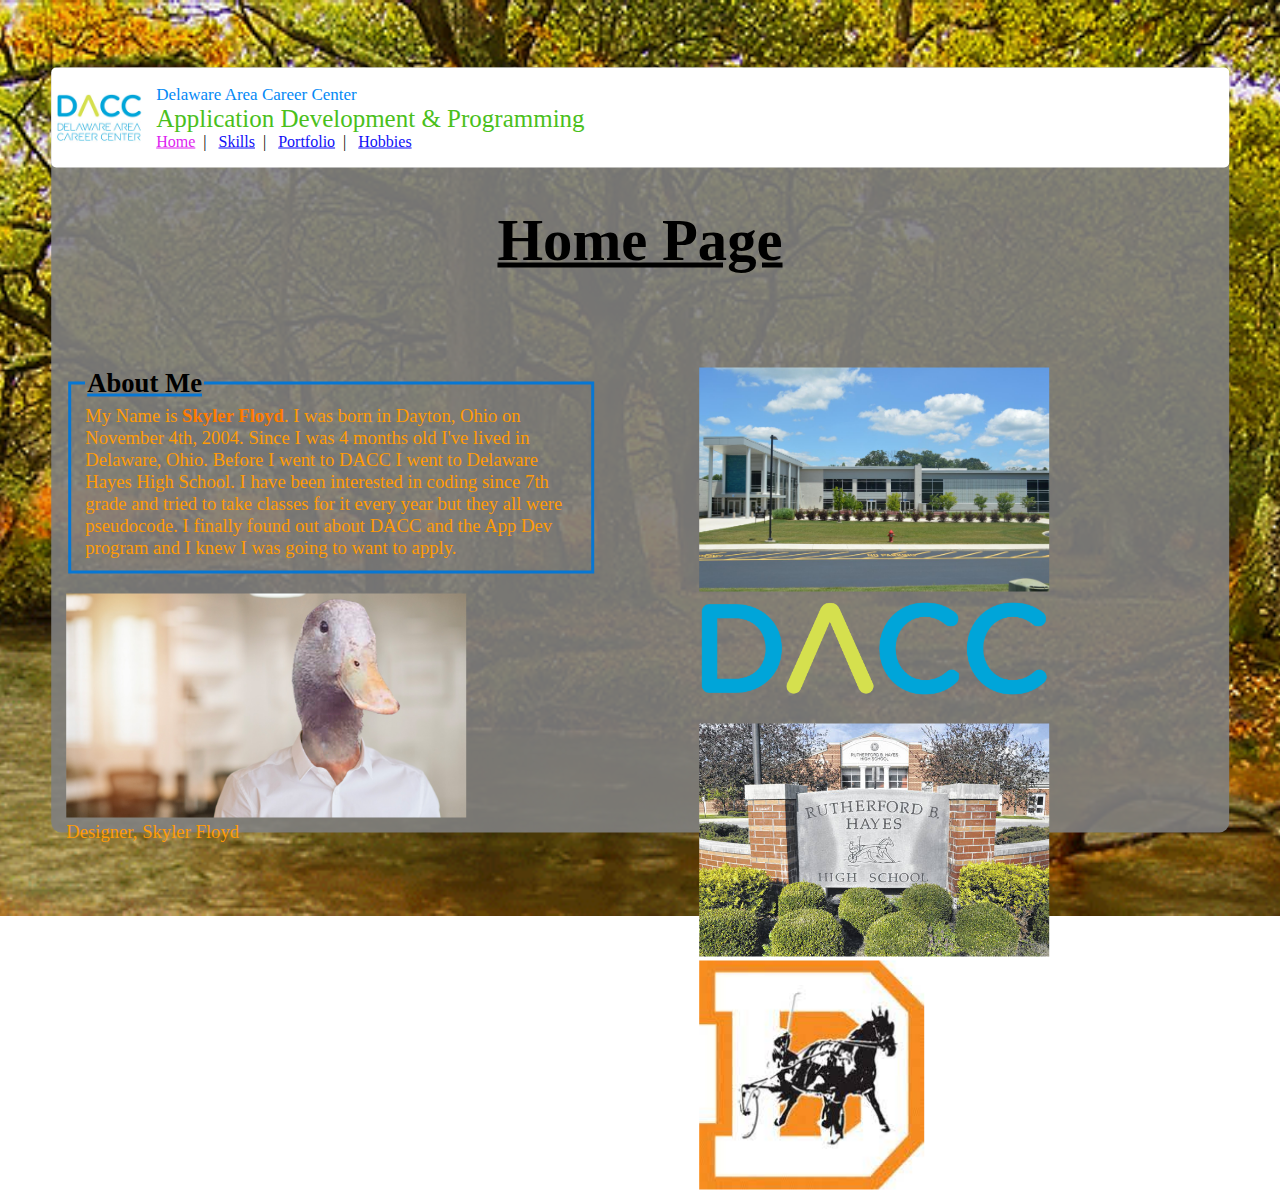
<file: index.html>
<!DOCTYPE html>
<html>
    <head>
        <title>Home Page</title>
        <link rel="stylesheet" href="scripts/css/style.css">
    </head>
    <body>
        <div id="box1" class="box">
            <ul class="ulnav">
                <table>
                    <td>
                        <img src="images/dacclogo.jpg" width="90px">
                    </td>
                    <td>
                        &nbsp;
                        <span id="dacc">Delaware Area Career Center</span><br>&nbsp;
                        <span id="lab">Application Development & Programming</span><br>&nbsp;
                        <a href="index.html" class="active">Home</a>&nbsp; | &nbsp;
                        <a href="skills.html" class="nav">Skills</a>&nbsp; | &nbsp;
                        <a href="portfolio.html" class="nav">Portfolio</a>&nbsp; | &nbsp;
                        <a href="hobbies.html" class="nav">Hobbies</a>
                    </td>
                </table>
            </ul>       
            <h1>Home Page</h1>
            <br><br><br>
            <div id="abme" class="box">
                <fieldset>
                    <legend id="abmehead">About Me</legend>
                    My Name is <span class="standout">Skyler Floyd</span>. I was born in Dayton, Ohio on November 4th, 2004.
                    Since I was 4 months old I've lived in Delaware, Ohio.
                    Before I went to DACC I went to Delaware Hayes High School. 
                    I have been interested in coding since 7th grade and tried to take classes for it every year but they all were pseudocode.
                    I finally found out about DACC and the App Dev program and I knew I was going to want to apply.
                </fieldset>
                <img src="images/defme.jpg" width="400px" style="position: relative; top: 20px;">
                <p id="me">Designer, Skyler Floyd</p>
            </div>
            <div id="pics1">
                <img src="images/daccoutside.jpg" width="350px">
                <img src="images/dacclogo2.png" width="350px"><br><br>
                <img src="images/hayeshsfront.jpg" width="350px">
                <img src="images/delawarelogo.jpg" width="225px">
            </div>
        </div>
        <div id="container"></div>
    </Body>
</html>
</file>
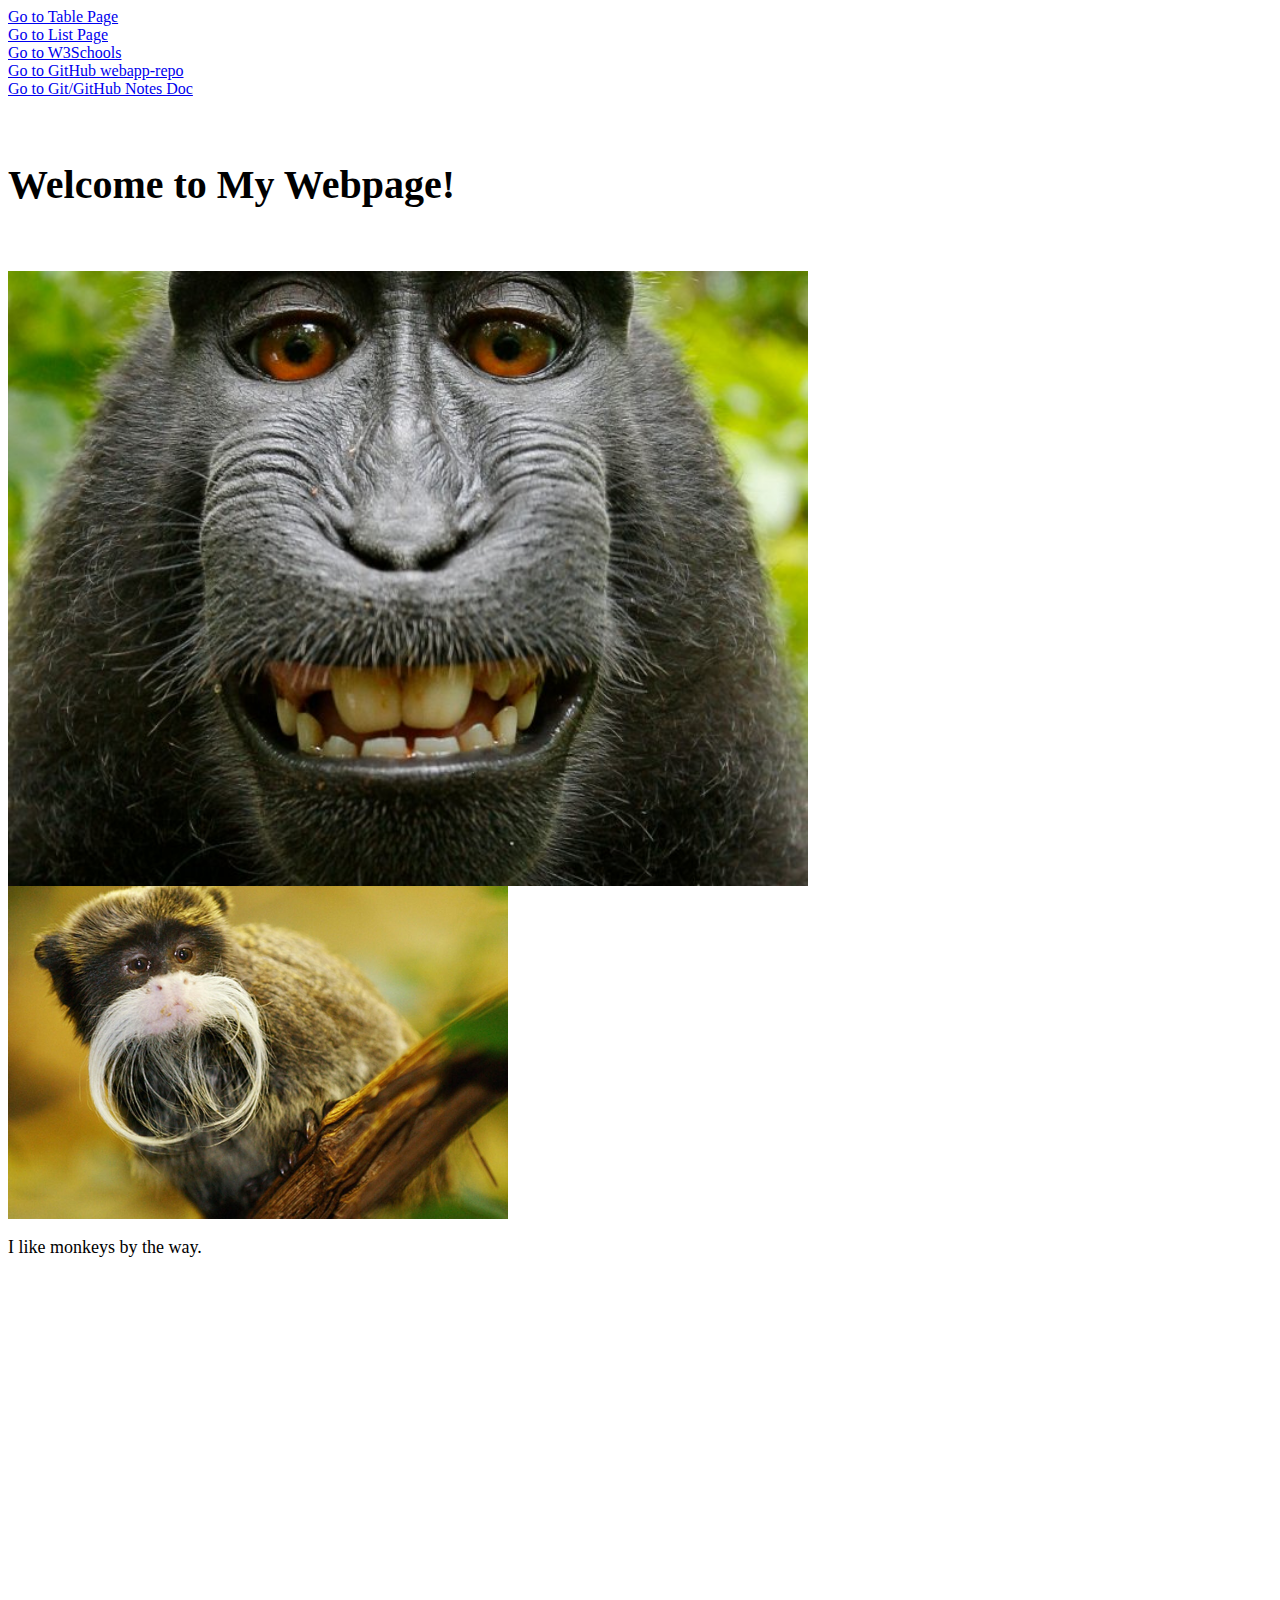
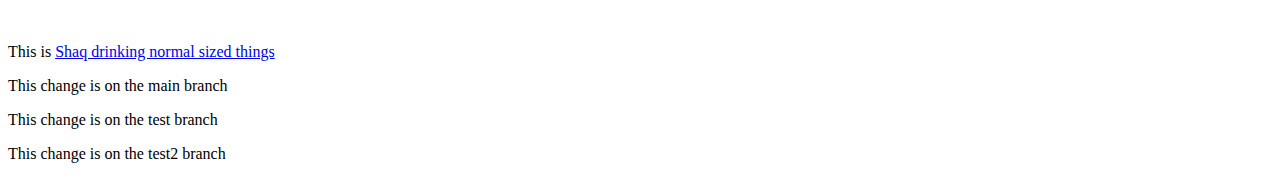
<file: projects/First Website/index.html>
<html>
    <head>
        <title>Home Page</title>
    </head>
    <body>
        <a href="table.html">Go to Table Page</a>
        <br>
        <a href="list.html">Go to List Page</a>
        <br>
        <a href="https://www.w3schools.com/" target="_blank">Go to W3Schools</a>
        <br>
        <a href="https://github.com/IEatChapstick/webapp-repo" target="_blank">Go to GitHub webapp-repo</a>
        <br>
        <a href="https://docs.google.com/document/d/13b9U4rBdtV-FUfjha1r5uVrSPVA3M78EyNGoGwmFIfQ/edit" target="_blank">Go to Git/GitHub Notes Doc</a>
        <br><br><br>
        <h1 style="font-size: 40px;">Welcome to My Webpage!</h1>
        <br><br>
        <img src="images/smilemonkeyselfie.jpg" alt="Monkey taking a selfie" style="width: 800px;"/>
        <img src="images/beardmonkey.jpg" alt="Monkey with a cool beard" style="width: 500px;"/>
        <p style="font-size: 18px;">I like monkeys by the way.</p>
        <br><br>
        <iframe width="560" height="315" src="https://www.youtube.com/embed/RfeVPxdSwaM" title="YouTube video player" frameborder="0" allow="accelerometer; autoplay; clipboard-write; encrypted-media; gyroscope; picture-in-picture" allowfullscreen></iframe>
        <p>This is <a href="https://www.youtube.com/watch?v=RfeVPxdSwaM" target="_blank">Shaq drinking normal sized things</a></p>
        <p>This change is on the main branch</p>
        <p>This change is on the test branch</p>
        <p>This change is on the test2 branch</p>
    </body>
</html>
</file>
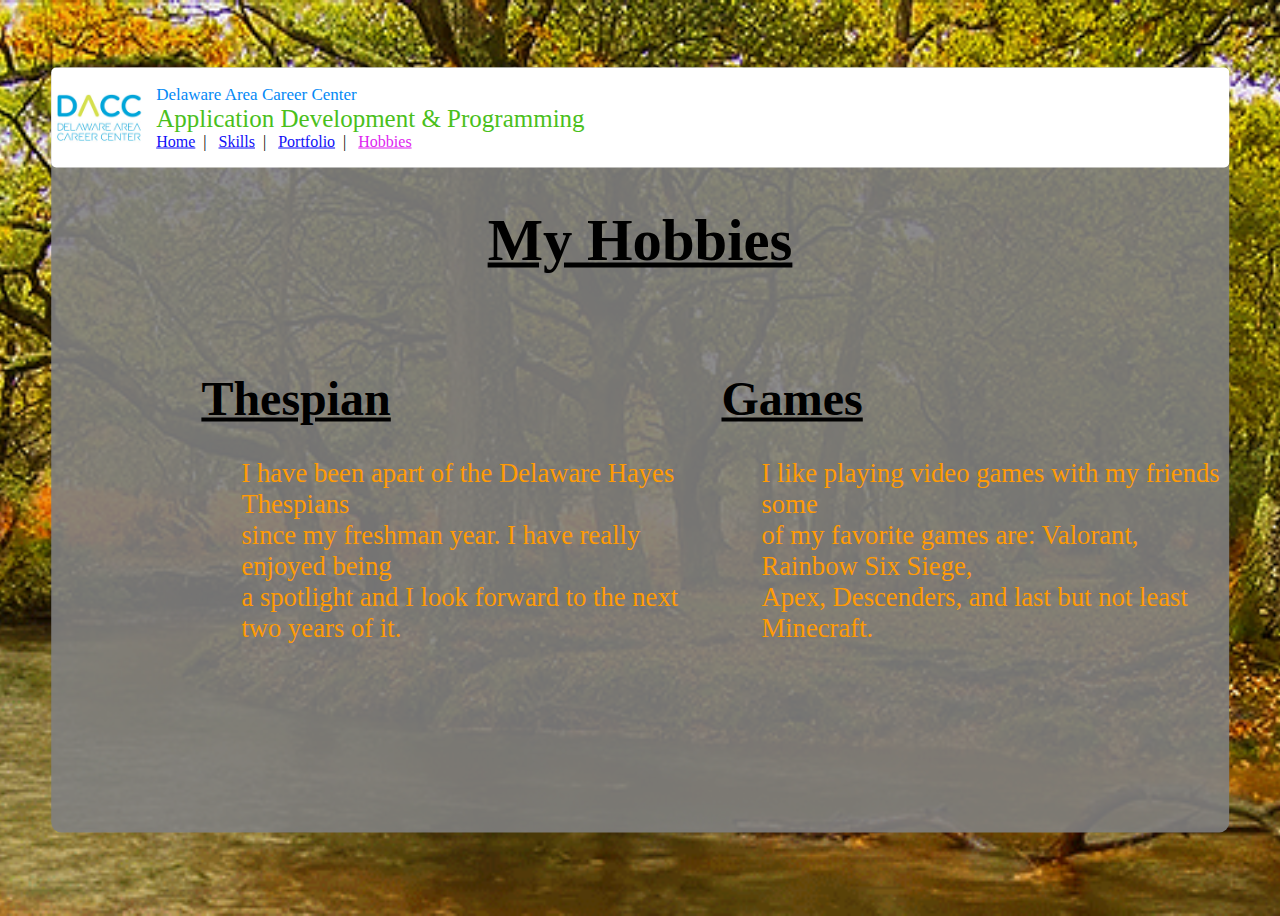
<file: hobbies.html>
<!DOCTYPE html>
<html>
    <head>
        <title>Hobbies Page</title>
        <link rel="stylesheet" href="scripts/css/style.css">
    </head>
    <body>
        <div id="box1" class="box">
            <ul class="ulnav">
                <table>
                    <td>
                        <img src="images/dacclogo.jpg" width="90px">
                    </td>
                    <td>
                        &nbsp;
                        <span id="dacc">Delaware Area Career Center</span><br>&nbsp;
                        <span id="lab">Application Development & Programming</span><br>&nbsp;
                        <a href="index.html" class="nav">Home</a>&nbsp; | &nbsp;
                        <a href="skills.html" class="nav">Skills</a>&nbsp; | &nbsp;
                        <a href="portfolio.html" class="nav">Portfolio</a>&nbsp; | &nbsp;
                        <a href="hobbies.html" class="active">Hobbies</a>
                    </td>
                </table>
            </ul>       
            <h1>My Hobbies</h1>
            <br><br><br>
            <table class="table2">
                <tr>
                    <td><span class="header">Thespian</span><br>
                        <ul class="txt">
                            <li class="hobtxt"><span>I have been apart of the Delaware Hayes Thespians<br>
                            since my freshman year. I have really enjoyed being<br>
                            a spotlight and I look forward to the next two years of it.</span>
                            </li>
                        </ul>
                    </td>
                    <td><span class="header">Games</span><br>
                        <ul class="txt">
                            <li class="hobtxt">I like playing video games with my friends some<br>
                            of my favorite games are: Valorant, Rainbow Six Siege,<br>
                            Apex, Descenders, and last but not least Minecraft.
                            </li>
                        </ul>
                    </td>
                </tr>
            </table>
        </div>
        <div id="container"></div>
    </body>
</html>
</file>
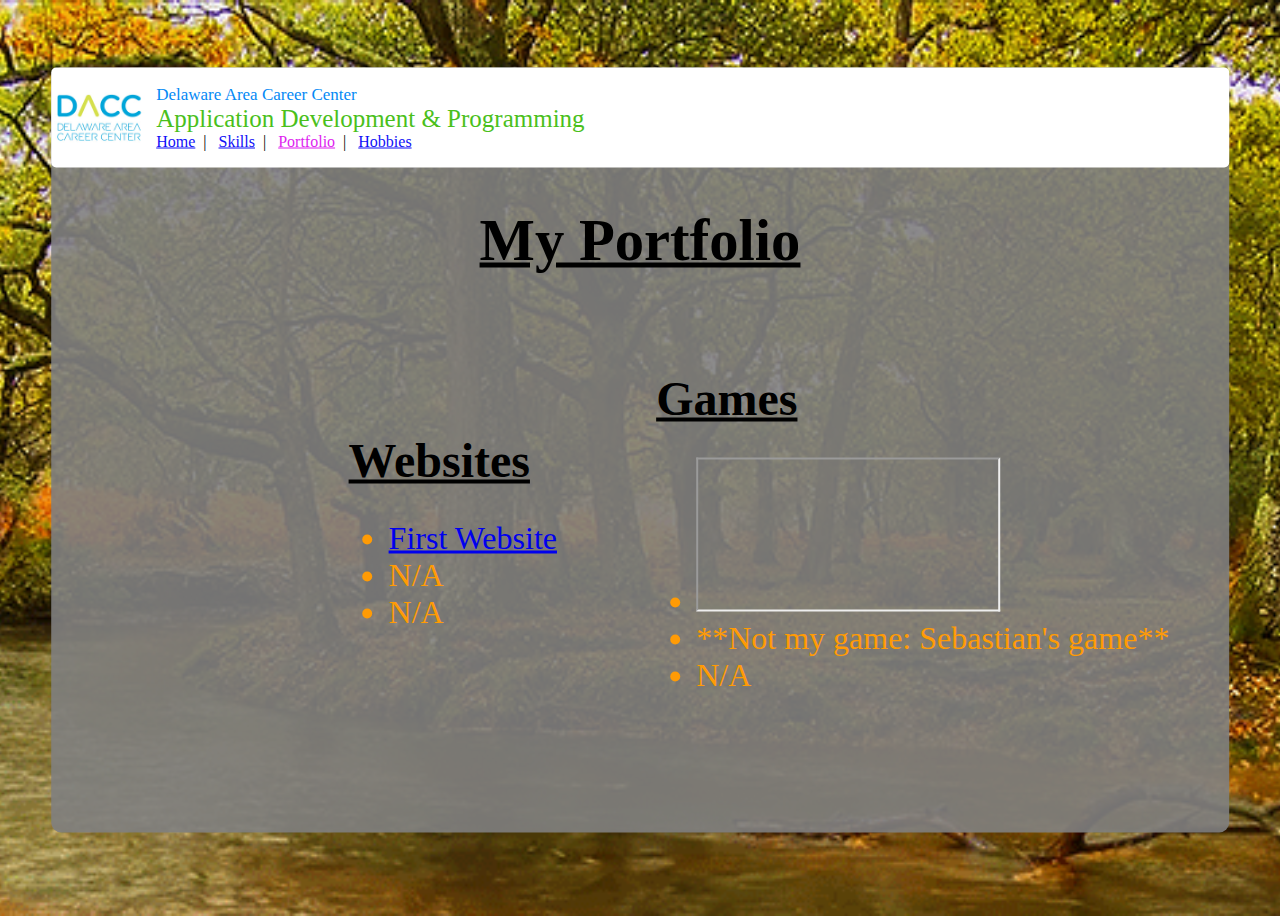
<file: portfolio.html>
<!DOCTYPE html>
<html>
    <head>
        <title>Portfolio Page</title>
        <link rel="stylesheet" href="scripts/css/style.css">
    </head>
    <body>
        <div id="box1" class="box">
            <ul class="ulnav">
                <table>
                    <td>
                        <img src="images/dacclogo.jpg" width="90px">
                    </td>
                    <td>
                        &nbsp;
                        <span id="dacc">Delaware Area Career Center</span><br>&nbsp;
                        <span id="lab">Application Development & Programming</span><br>&nbsp;
                        <a href="index.html" class="nav">Home</a>&nbsp; | &nbsp;
                        <a href="skills.html" class="nav">Skills</a>&nbsp; | &nbsp;
                        <a href="portfolio.html" class="active">Portfolio</a>&nbsp; | &nbsp;
                        <a href="hobbies.html" class="nav">Hobbies</a>
                    </td>
                </table>
            </ul>
            <h1>My Portfolio</h1>
            <br><br><br>
            <table class="table1">
                <tr>
                    <td><span class="header">Websites</span><br>
                        <ul class="txt">
                            <li><a href="projects/First Website/index.html" target="_blank">First Website</a></li>
                            <li>N/A</li>
                            <li>N/A</li>
                        </ul>
                    </td>
                    <td><span class="header">Games</span><br>
                        <ul class="txt">
                            <li><iframe src="https://pig-game22.netlify.app"></iframe></li>
                            <li>**Not my game: Sebastian's game**</li>
                            <li>N/A</li>
                        </ul>

                    </td>
                </tr>
            </table>
        </div>
        <div id="container"></div>
    </Body>
</html>
</file>
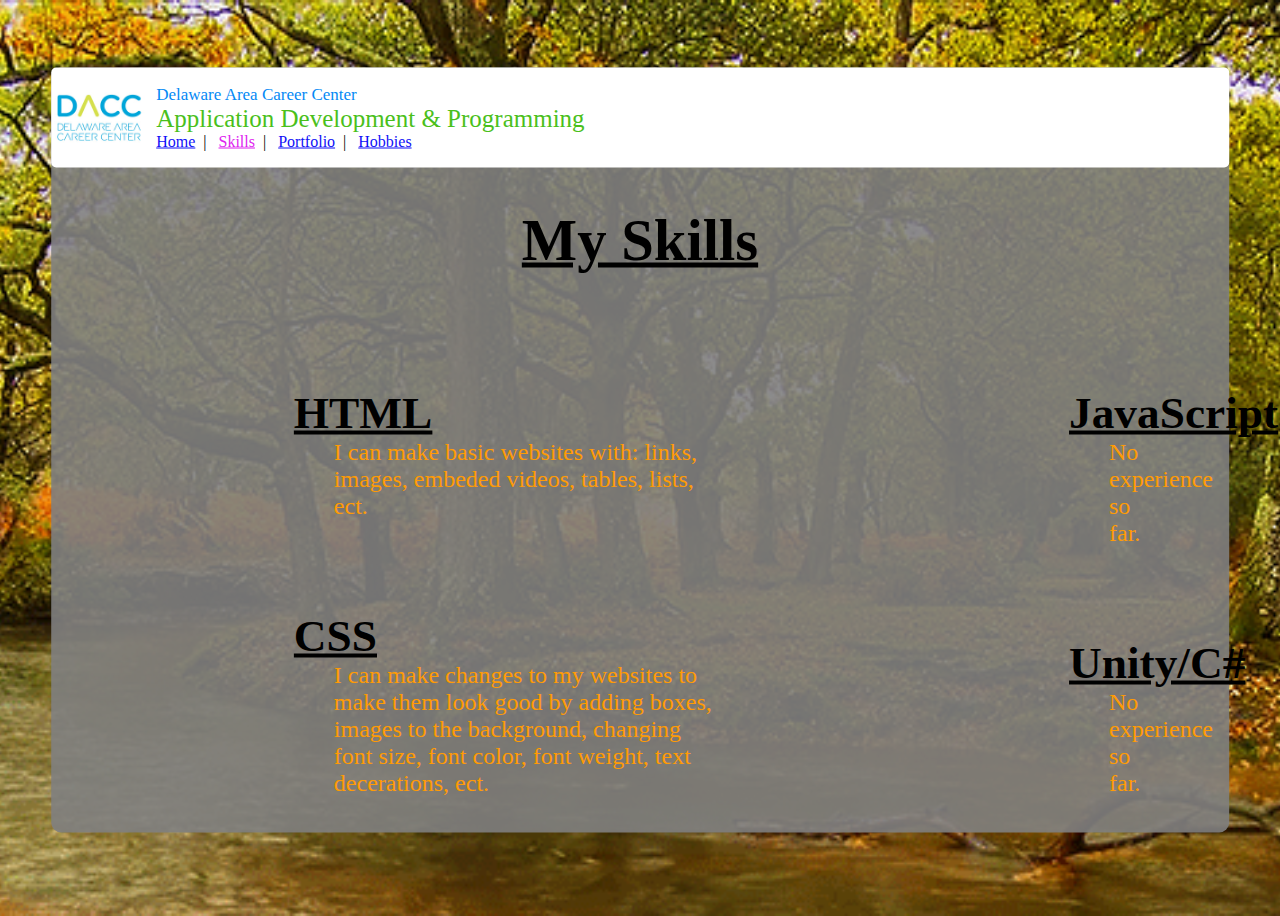
<file: skills.html>
<!DOCTYPE html>
<html>
    <head>
        <title>Skills Page</title>
        <link rel="stylesheet" href="scripts/css/style.css">
    </head>
    <body>
        <div id="box1" class="box">
            <ul class="ulnav">
                <table>
                    <td>
                        <img src="images/dacclogo.jpg" width="90px">
                    </td>
                    <td>
                        &nbsp;
                        <span id="dacc">Delaware Area Career Center</span><br>&nbsp;
                        <span id="lab">Application Development & Programming</span><br>&nbsp;
                        <a href="index.html" class="nav">Home</a>&nbsp; | &nbsp;
                        <a href="skills.html" class="active">Skills</a>&nbsp; | &nbsp;
                        <a href="portfolio.html" class="nav">Portfolio</a>&nbsp; | &nbsp;
                        <a href="hobbies.html" class="nav">Hobbies</a>
                    </td>
                </table>
            </ul>
            <h1>My Skills</h1>
            <br><br><br>
            <table border="0" width="100%">
                <tr valign="top">
                    <td class="txtbox">
                        <div id="half1">
                            <dl>
                                <dt class="head">HTML</dt>
                                <dd class="bodytxt">
                                    I can make basic websites with: links, images, embeded videos, tables, lists, ect.
                                </dd>
                                <br><br><br><br><br>
                                <dt class="head">CSS</dt>
                                <dd class="bodytxt">
                                    I can make changes to my websites to make them look good by adding boxes, images to the background, changing font size,
                                    font color, font weight, text decerations, ect.
                                </dd>
                            </dl>
                        </div>
                    </td>
                    <td>
                        <div id="half2">
                            <dl>
                                <dt class="head">JavaScript</dt>
                                <dd class="bodytxt">
                                    No experience so far.
                                </dd>
                                <br><br><br><br><br>
                                <dt class="head">Unity/C#</dt>
                                <dd class="bodytxt">
                                    No experience so far.
                                </dd>
                            </dl>
                        </div>
                    </td>
                </tr>
            </table>
        </div>
        <div id="container"></div>
    </Body>
</html>
</file>
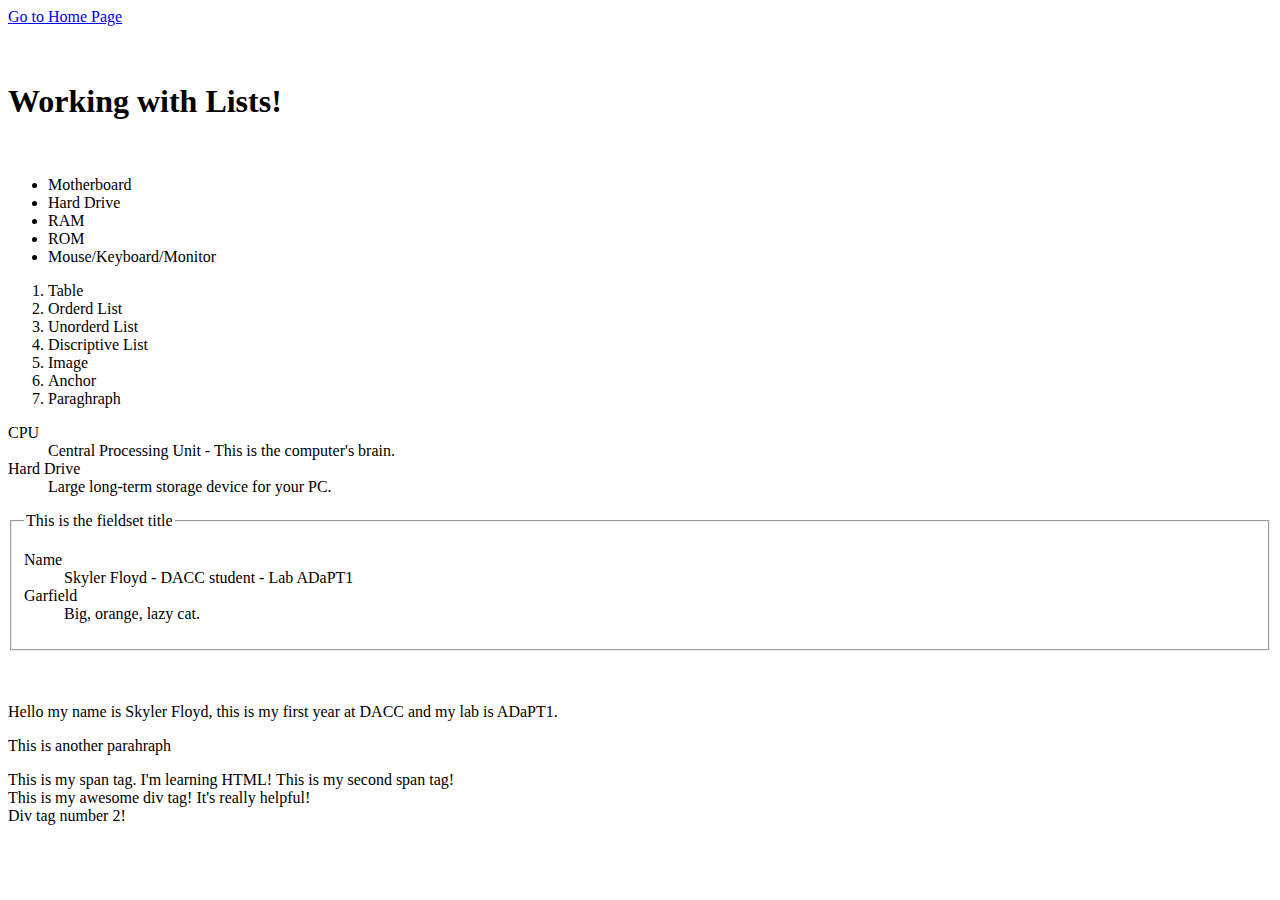
<file: projects/First Website/list.html>
<html>
    <head>
        <title>Lists</title>
    </head>
    <body>
        <a href="index.html">Go to Home Page</a>
        <br><br><br>
        <h1>Working with Lists!</h1>
        <br>
        <ul>
            <li>Motherboard</li>
            <li>Hard Drive</li>
            <li>RAM</li>
            <li>ROM</li>
            <li>Mouse/Keyboard/Monitor</li>
        </ul>
        <ol>
            <li>Table</li>
            <li>Orderd List</li>
            <li>Unorderd List</li>
            <li>Discriptive List</li>
            <li>Image</li>
            <li>Anchor</li>
            <li>Paraghraph</li>
        </ol>
        <dl>
            <dt>CPU</dt>
            <dd>Central Processing Unit - This is the computer's brain.</dd>
            <dt>Hard Drive</dt>
            <dd>Large long-term storage device for your PC.</dd>
        </dl>
        <fieldset>
            <legend>This is the fieldset title</legend>
            <dl>
                <dt>Name</dt>
                <dd>Skyler Floyd - DACC student - Lab ADaPT1</dd>
                <dt>Garfield</dt>
                <dd>Big, orange, lazy cat.</dd>
            </dl>
        </fieldset>
        <br><br>
        <p>Hello my name is Skyler Floyd, this is my first year at DACC and my lab is ADaPT1.</p>
        <p>This is another parahraph</p>
        <span>This is my span tag. I'm learning HTML!</span>
        <span>This is my second span tag!</span>
        <div>This is my awesome div tag! It's really helpful!</div>
        <div>Div tag number 2!</div>
    </body>
</html>
</file>
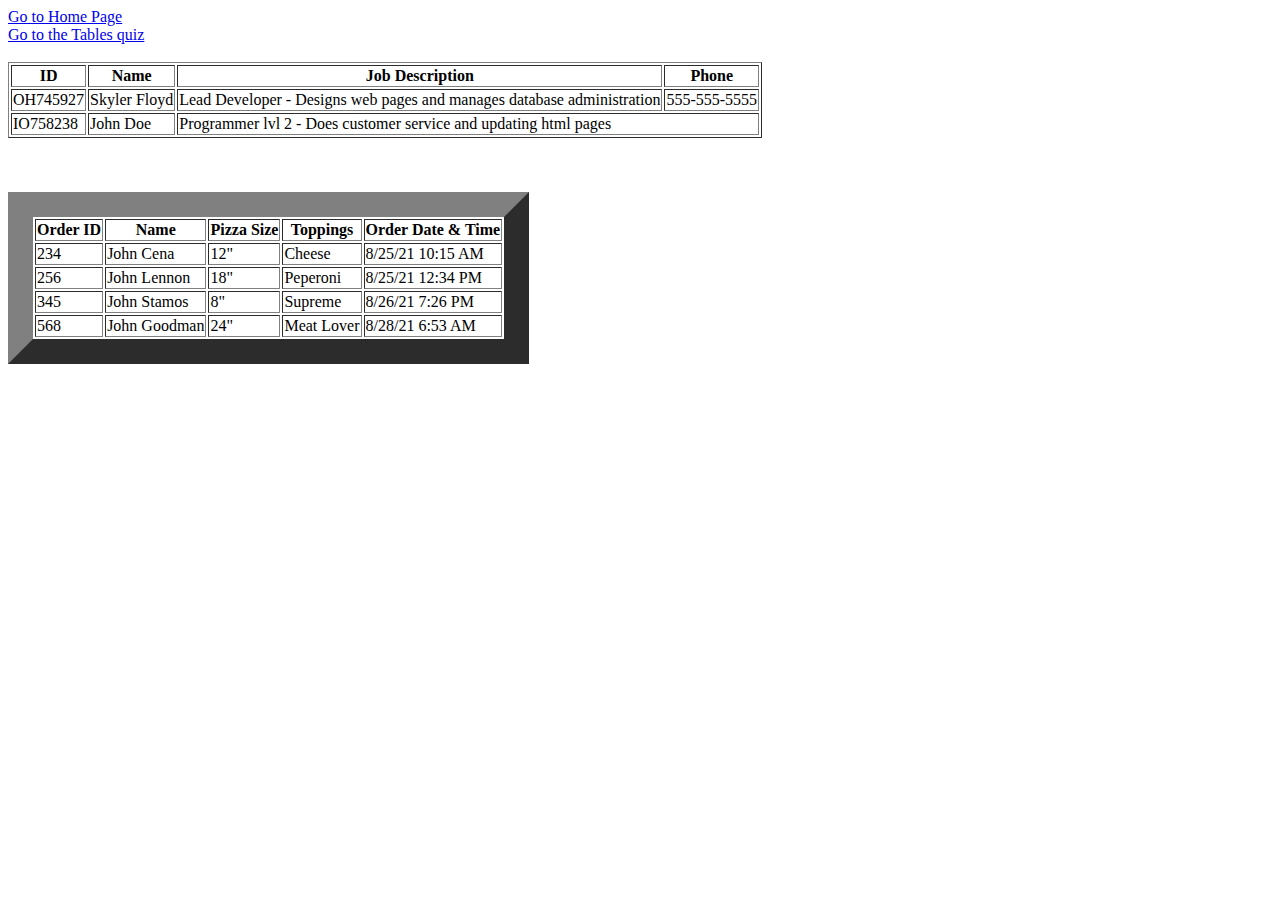
<file: projects/First Website/table.html>
<html>
    <head>
        <title>Table Page</title>
    </head>
    <body>
        <a href="index.html">Go to Home Page</a><br>
        <a href="tablequiz.html" target="_blank">Go to the Tables quiz</a>
        <br><br>
        <table border="1">
            <tr>
                <th>ID</th>
                <th>Name</th>
                <th>Job Description</th>
                <th>Phone</th>
            </tr>
            <tr>
                <td>OH745927</td>
                <td>Skyler Floyd</td>
                <td>Lead Developer - Designs web pages and manages database administration</td>
                <td>555-555-5555</td>
            </tr>
            <tr>
                <td>IO758238</td>
                <td>John Doe</td>
                <td colspan="2">Programmer lvl 2 - Does customer service and updating html pages</td>
            </tr>
        </table>
        <br><br><br>
        <table border="25">
            <tr>
                <th>Order ID</th>
                <th>Name</th>
                <th>Pizza Size</th>
                <th>Toppings</th>
                <th>Order Date & Time</th>
            </tr>
            <tr>
                <td>234</td>
                <td>John Cena</td>
                <td>12"</td>
                <td>Cheese</td>
                <td>8/25/21 10:15 AM</td>
            </tr>
            <tr>
                <td>256</td>
                <td>John Lennon</td>
                <td>18"</td>
                <td>Peperoni</td>
                <td>8/25/21 12:34 PM</td>
            </tr>
            <tr>
                <td>345</td>
                <td>John Stamos</td>
                <td>8"</td>
                <td>Supreme</td>
                <td>8/26/21 7:26 PM</td>
            </tr>
            <tr>
                <td>568</td>
                <td>John Goodman</td>
                <td>24"</td>
                <td>Meat Lover</td>
                <td>8/28/21 6:53 AM</td>
            </tr>
        </table>
    </body>
</html>
</file>
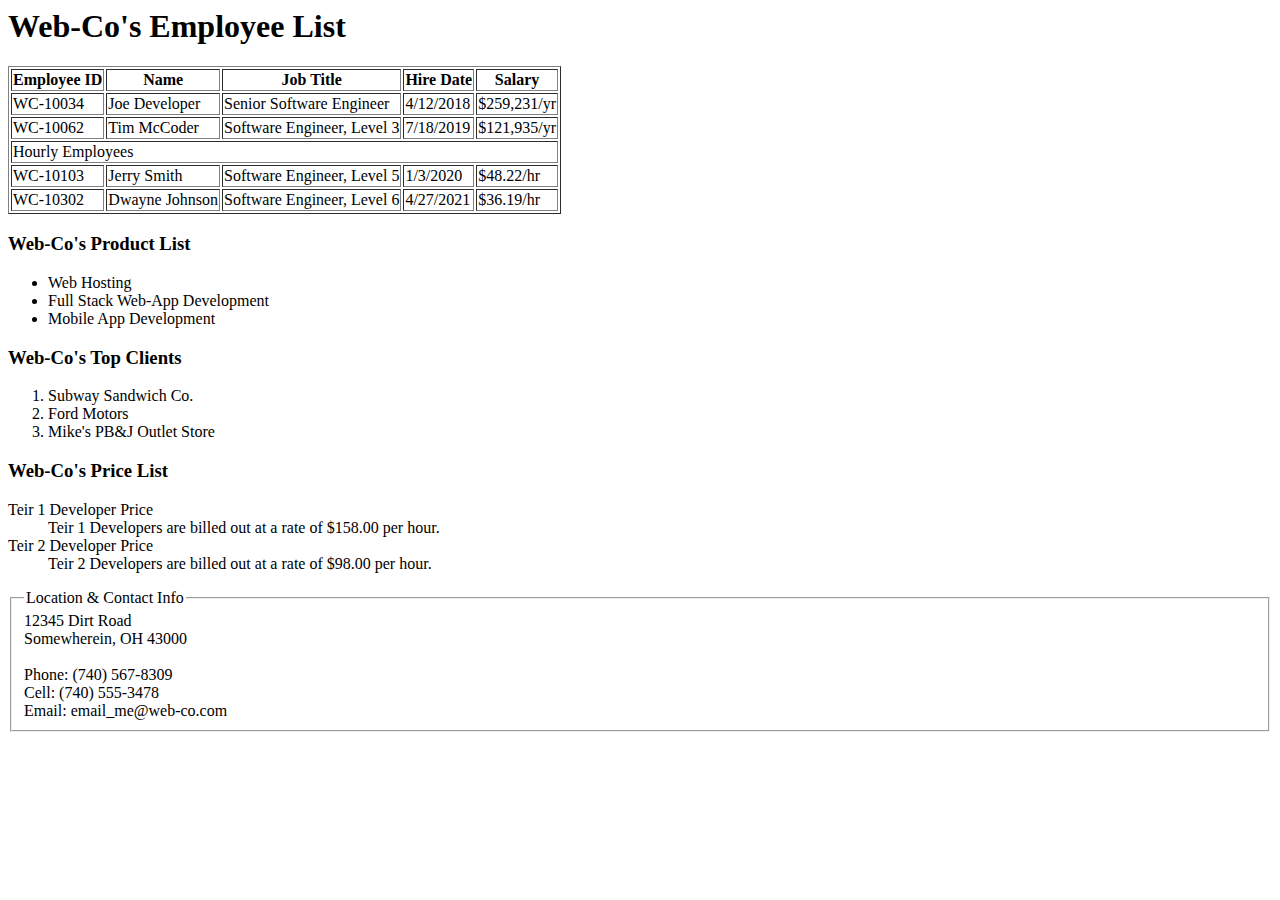
<file: projects/First Website/tablequiz.html>
<html>
    <body>
        <h1>Web-Co's Employee List</h1>
        <table border="1">
            <tr>
                <th>Employee ID</th>
                <th>Name</th>
                <th>Job Title</th>
                <th>Hire Date</th>
                <th>Salary</th>
            </tr>
            <tr>
                <td>WC-10034</td>
                <td>Joe Developer</td>
                <td>Senior Software Engineer</td>
                <td>4/12/2018</td>
                <td>$259,231/yr</td>
            </tr>
            <tr>
                <td>WC-10062</td>
                <td>Tim McCoder</td>
                <td>Software Engineer, Level 3</td>
                <td>7/18/2019</td>
                <td>$121,935/yr</td>
            </tr>
            <tr>
                <td colspan="5">Hourly Employees</td>
            </tr>
            <tr>
                <td>WC-10103</td>
                <td>Jerry Smith</td>
                <td>Software Engineer, Level 5</td>
                <td>1/3/2020</td>
                <td>$48.22/hr</td>
            </tr>
            <tr>
                <td>WC-10302</td>
                <td>Dwayne Johnson</td>
                <td>Software Engineer, Level 6</td>
                <td>4/27/2021</td>
                <td>$36.19/hr</td>
            </tr>
        </table>
        <h3>Web-Co's Product List</h3>
        <ul>
            <li>Web Hosting</li>
            <li>Full Stack Web-App Development</li>
            <li>Mobile App Development</li>
        </ul>
        <h3>Web-Co's Top Clients</h3>
        <ol>
            <li>Subway Sandwich Co.</li>
            <li>Ford Motors</li>
            <li>Mike's PB&J Outlet Store</li>
        </ol>
        <h3>Web-Co's Price List</h3>
        <dl>
            <dt>Teir 1 Developer Price</dt>
            <dd>Teir 1 Developers are billed out at a rate of $158.00 per hour.</dd>
            <dt>Teir 2 Developer Price</dt>
            <dd>Teir 2 Developers are billed out at a rate of $98.00 per hour.</dd>
        </dl>
        <fieldset>
            <legend>Location & Contact Info</legend>
            12345 Dirt Road<br>
            Somewherein, OH 43000<br>
            <br>
            Phone: (740) 567-8309<br>
            Cell: (740) 555-3478<br>
            Email: email_me@web-co.com
        </fieldset>
    </body>
</html>
</file>
<file: scripts/css/style.css>
body{
    background-image: url('../../images/riverforrest.gif');
    background-repeat: no-repeat;
    background-position: center;
    background-size: cover;
    height: 100vh;
    max-height: 100%; 
    overflow: hidden; 
}
/*All text related ss*/
h1 {
    text-align: center;
    text-decoration: underline;
    font-weight: bolder;
    font-size: 44pt;
}

ul.ulnav{
    border-radius: 5px;
    list-style-type: none;
    margin: 0;
    padding: 0;
    overflow: hidden;
    background-color: #ffffff;
}

a.nav{
    font-size: 16px;
    color: rgb(15, 15, 247);
}

a.active{
    font-size: 16px;
    color: rgb(222, 30, 240);
}

a.active:hover{
    font-size: 18px;
    color: rgb(48, 204, 170);
}

a.nav:hover{
    font-size: 17px;
    color: rgb(48, 204, 170);
}

#dacc{
    font-size: 17px;
    color: rgb(4, 137, 245);
}

#lab{
    font-size: 25px;
    color: rgb(74, 192, 27);
}
/*All box related ss*/
.box{
    position: absolute;
    border-radius: 10px;
}

#box1 { 
    width : 92%; 
    height: 85%; 
    left: 50%; 
    top: 50%; 
    transform: translate(-50%, -50%);
}

#abme{
    width: 45%;
    height: 100%;
    left: 15px;
}

#abmehead{
    font-size: 20pt;
    color: rgb(0, 0, 0);
    text-decoration: solid rgb(6, 119, 212) underline 3px;
    font-weight: bold;
}

fieldset{
    border: solid rgb(6, 119, 212) 3px;
    color: rgb(255, 155, 5);
    font-size: 14pt;
}

#pics1{
    float: right;
    width: 45%;
    height: 100%;
    opacity: 1;
}
#container{
    z-index: -1;
    position: absolute;
    height: 85%;
    width: 92%;
    opacity: .9;
    background-color: gray;
    left: 50%;
    top: 50%;
    transform: translate(-50%, -50%);
    border-radius: 10px;
}
span.standout{
    color: rgb(255, 123, 0);
    font-size: 14pt;
    font-weight: bold;
}
#half1{
    width: 45%;
    height: 100%;
    position: relative;
    left: 25%;
}
#half2{
    width: 45%;
    height: 100%;
    position: relative;
    left: 25%;
}
dt.head{
    font-size: 34pt;
    font-weight: bold;
    text-decoration: underline;
}
dd.bodytxt{
    font-size: 18pt;
    color: rgb(255, 155, 5);
}
td.txtbox{
    width: 1000px;
}
table.table1{
    width: 90%;
    position: absolute;
    left: 25%; 
}
span.header{
    text-decoration: underline;
    font-size: 36pt;
    font-weight: bold;
}
ul.txt{
    color: rgb(255, 155, 5);
    font-size: 24pt;
}
#me{
    color: rgb(255, 155, 5);
    font-size: 14pt;
}
li.hobtxt{
    list-style: none;
    font-size: 20pt;
}
table.table2{
    position: absolute;
    left: 12.5%;
    margin-left: auto;
}
</file>
